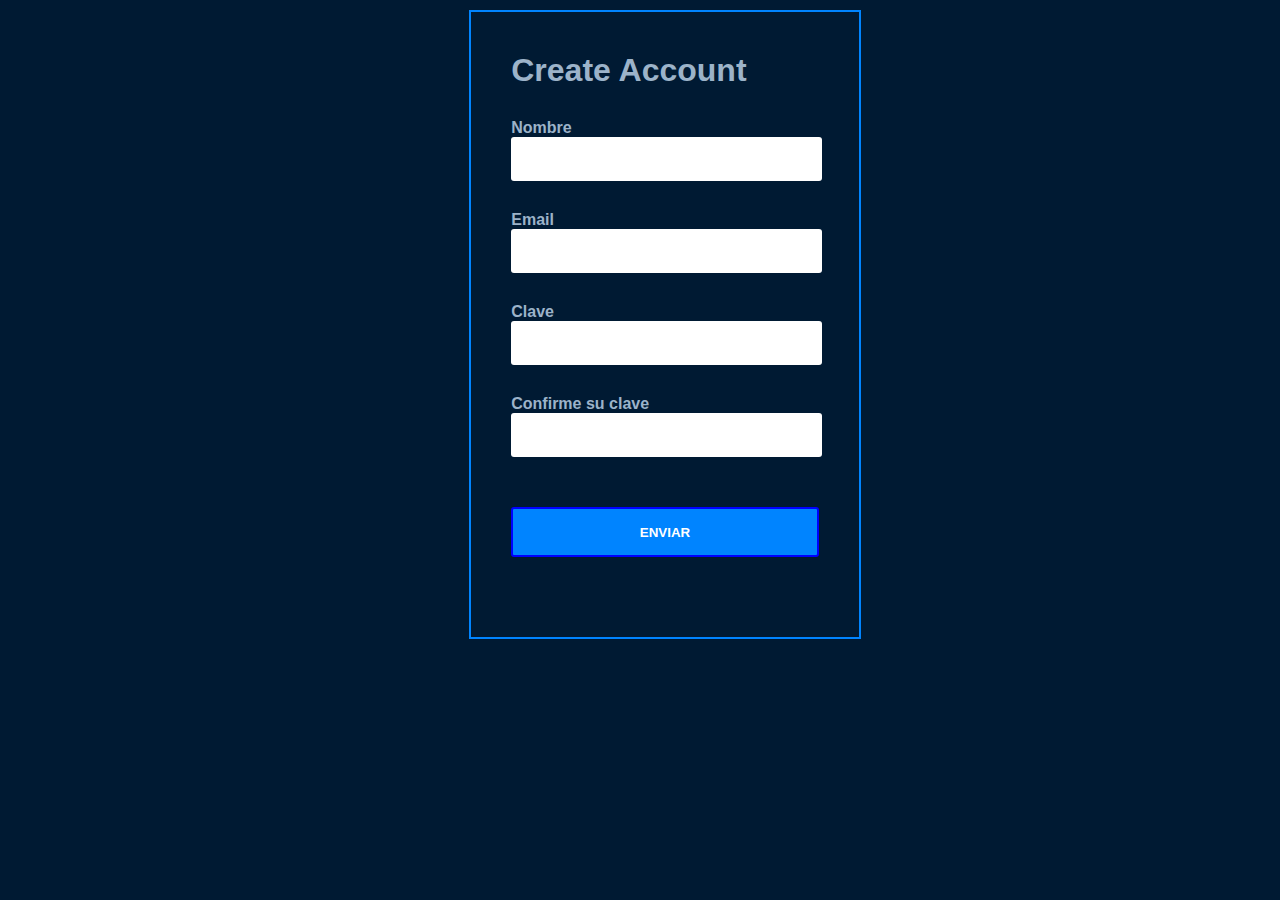
<file: index.html>
<!DOCTYPE html>
<html>
<head>
	<meta charset="utf-8">
	<meta name="viewport" content="width=device-width, initial-scale=1">
	<title>Laboratorio Módulo 2 Tamara García</title>
	<link rel="stylesheet" type="text/css" href="style.css">
	<script src="index.js"></script>
	
</head>

<body>
	<form action=" " class="formulario" id="iformulario" method="post">
		<h1> Create Account </h1>
<!-- Nombre -->
		    <label for="inom">Nombre</label> 
			    <div class="grupo" id="grupo_input_nom">
		            <input type="text" id="inom" name="fnom" required>
					<img src="images/error-icon.svg" id="error_nom" class="invisible" alt="">
					<img src="images/success-icon.svg" id="ok_nom" class="invisible" alt="">
		        </div>
				<article id="imensaje_nom"></article>

<!-- Email-->
		    <label for="iema">Email</label> 
			    <div class="grupo" id="grupo_input_ema">
		            <input type="email" id="iema" name="fema" required>
		            <img src="images/error-icon.svg" id="error_ema" class="invisible" alt="">
					<img src="images/success-icon.svg" id="ok_ema" class="invisible" alt="">
		        </div>
				<article id="imensaje_ema"></article>

<!-- Clave -->
			<label for="icla">Clave</label>
		        <div class="grupo" id="grupo_input_cla">
		            <input type="password" id="icla" name="fcla" maxlength="8" required >
                    <img src="images/error-icon.svg" id="error_cla" class="invisible" alt="">
					<img src="images/success-icon.svg" id="ok_cla" class="invisible" alt="">
		        </div>
				<article id="imensaje_cla"></article>

<!-- Confirmación de clave -->
			<label for="icon">Confirme su clave</label>
		        <div class="grupo" id="grupo_input_con">
		            <input type="password" id="icon" name="fcon" maxlength="8" required >
                    <img src="images/error-icon.svg" id="error_con" class="invisible" alt="">
					<img src="images/success-icon.svg" id="ok_con" class="invisible" alt="">
		        </div>
				<article id="imensaje_con"></article>
				

			<button type="submit" id="submit" onclick="return enviar();"> ENVIAR </button>

			<article class="env_correcto" id="imensaje_env"></article>
	</form>

	
    
</body>
</html>
</file>
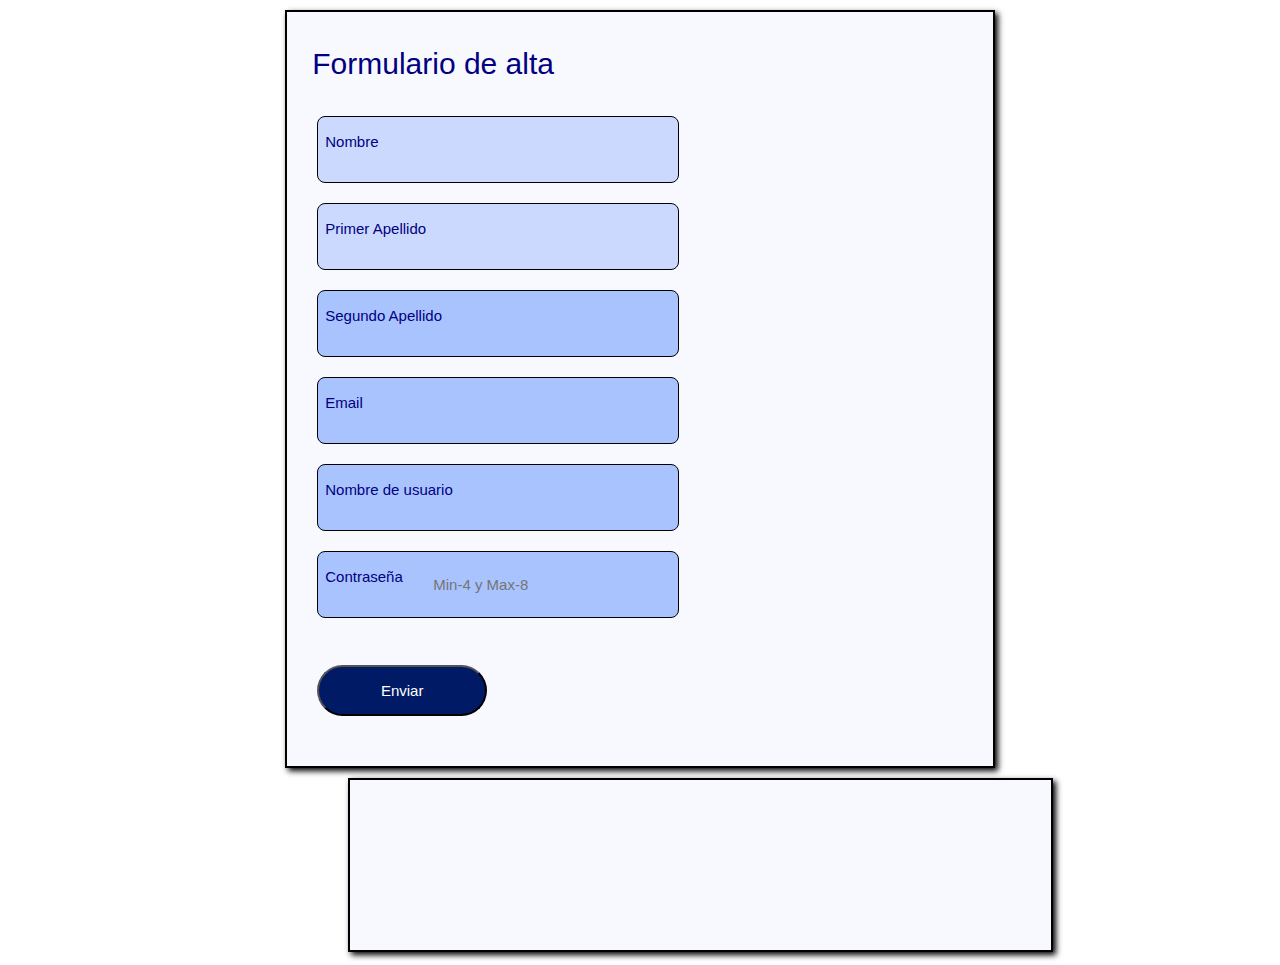
<file: Laboratorio_final_tamara_garcia/form_alta.html>
<!DOCTYPE html>
<html>
<head>
	<meta charset="utf-8">
	<meta name="viewport" content="width=device-width, initial-scale=1">
	<title>Laboratorio Final. Formulario de alta</title>
    <link rel="stylesheet" type="text/css" href="style_form_alta.css">
	<script src="form_alta.js"></script>
</head>
<body>
<form method="post" action="form_alta.php" target="query_php">
	<h1>Formulario de alta</h1>
	<div>
		<input class="azul1 corto" type="text" id="inom" name="fnom" placeholder=" ">
		<label for="inom">Nombre</label>
	</div>
	
	<div>
		<input class="azul1 corto" type="text" id="iprim_ape" name="fprim_ape" placeholder=" ">
		<label for="iprim_ape">Primer Apellido</label>
	</div>
	<br>
	<div>
		<input class="azul2 corto" type="text" id="iseg_ape" name="fseg_ape" placeholder=" ">
		<label for="iseg_ape">Segundo Apellido</label>
	</div>

	<div>
		<input class="azul2 corto" type="email" id="iema" name="fema" placeholder=" ">
		<label for="iema">Email</label>
	</div>
	<br>
	<div>
		<input class="azul2 corto" type="text" id="ilog" name="flog" placeholder=" ">
		<label for="ilog">Nombre de usuario</label>
	</div>

	<div>
		<input class="azul2 corto" type="password" id="ipas" name="fpas" minlength="4" maxlength="8" placeholder="                        Min-4 y Max-8 ">
		<label for="ipas">Contraseña</label>
	</div>
	<br><br>
	<div>
	    <input type="submit" id="ibtn_enviar" class="visible" value="Enviar" name="alta" onclick="enviar_formulario()">
		<a id="ibtn_consulta" class="invisible" name="btn_consulta" href="form_consulta.php" > Consulta</a>
    </div>
    <br>
	<article id="mensaje" class="invisible"></article>	
</form>
    <iframe name="query_php"></iframe>
</body>
</html>
</file>
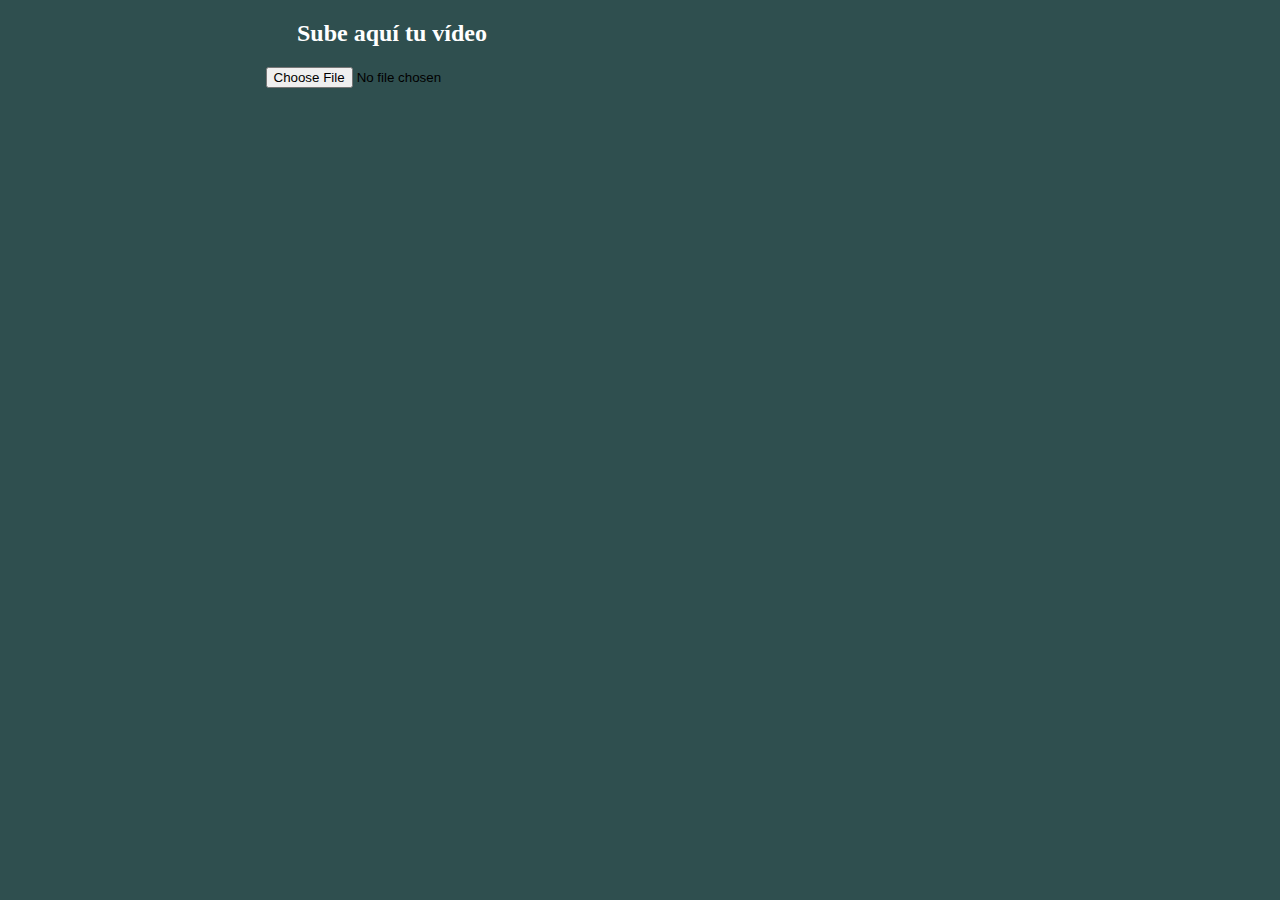
<file: practica_4_apis_de_html5/index_video.html>
<!DOCTYPE html>
  <head>
    <meta charset="UTF-8" />
    <meta name="viewport" content="width=device-width, initial-scale=1.0" />
    <title>Práctica API's de HTML5</title>
    <link rel="stylesheet" type="text/css" href="style_video.css">
    <script src="script_video.js"></script>
</head>

<body>
    <h2>Sube aquí tu vídeo</h2>
    <div id="input" class="inputFile">
    <input type="file" id="miarchivo" name="files[]" onchange="reproducirVideo(event)" /><br>
    </div>
    <div id="zonaVideo"></div>
    <div id="botonera" class="invisible">
        <button onclick="document.getElementById('miVideo').play();">Reproducir</button>
        <button onclick="document.getElementById('miVideo').pause();">Pausa</button>
        <button onclick="document.getElementById('miVideo').volume += 0.2;">Subir Volumen</button>
        <button onclick="document.getElementById('miVideo').volume -= 0.2;">Bajar Volumen</button>
    </div>
</body>

</html>
</file>
<file: style.css>
* { margin: 0;
    padding: 0; }

body { text-align:center;
       background-color:#001a33;
       padding-left: 50px;
}

form { width: 25%;
	   margin: 10px auto;
	   border: 2px solid #0084ff;
       padding: 40px;
       text-align: left;
}

h1 { font-family: Arial, sans-serif;
     color: #9cb3c9; 
     padding-bottom: 30px;
}

label { 
    margin-top: 10px;
    margin-bottom: 5px;
    font-weight: 700;
    font-family: Arial, Helvetica, sans-serif;
    color: #9cb3c9;
    cursor: pointer;
}

.grupo {
    position: relative;
} 

/* Clases para los div de class= grupo */
.correcto {
    color: rgb(75, 253, 75);
    border: 3px solid rgb(75, 253, 75);
    border-radius: 3px;
    
}
.incorrecto {
    color: red;
    border: 3px solid red;
    border-radius: 3px;
    
}

input {
    width: 95%;
    height: 40px;
    background-color: white;
    border: 2px solid transparent;
    border-radius: 3px;
    padding: 0 0 0 15px;
}

img {
    position: absolute;
    right: 5px;
    top: 10px;
    z-index: 100;
    font-size: 20px;
    font-weight: 700;
    
}

/* Clases para las imagenes */
.invisible {visibility: hidden;}
.visible {visibility: visible;}

article {
    height: 10px;
    font-family: Arial, Helvetica, sans-serif;
    color: red;
    font-weight: 500;
    margin-bottom: 20px;
}

.env_correcto {
    width: 100%;
    margin-top: 10px;
    text-align: center;
    font-family: Arial, Helvetica, sans-serif;
    color: rgb(75, 253, 75);
}

button {
    width: 100%;
    height: 50px;
    background-color: #0084ff;
    font-weight: 700;
    color: white;
    border: 2px solid blue;
    border-radius: 3px;
    padding: 10px 20px 10px 20px;
    margin-top: 20px;
    cursor: pointer;
}
</file>
<file: Laboratorio_final_tamara_garcia/style_form_alta.css>
* {
    margin: 0;
    padding: 0;
    font-family: "century gothic", sans-serif;			
}

body {
    font-size: 15px;
    color: navy;
}

form {
    width: 52%;
    margin: 10px auto;
    padding: 20px;
    background-color: ghostwhite;
    border: 2px solid black;
    box-shadow: 3px 3px 6px black;
}

h1 {
    font-weight: normal;
    margin: 15px 5px;
}

div {
    display: inline-block;
    vertical-align: top;
    margin: 20px 10px;
}

input[type="text"], [type="email"], [type="password"] {
    height: 35px;
    padding: 15px;
    font-size: 15px;
    display: block;
    border: 1px solid black;
    border-radius: 8px;
    outline: none;
}		

input:focus {
    background-color: white;
}

input+label {
    margin-left:8px;
    margin-top: -50px;
    height: 30px;
    display: block;
    transition: font-size 0.5s ease, margin-top 0.5s ease,
        height 0.5s ease;
}

input+label {
    margin-top: -50px;
}

input:not(:placeholder-shown)+label {
    font-size: 20px;
    height: 46px;
}

input:not(:placeholder-shown)+label {
    margin-top: -66px;
}
	
input:focus+label {
    font-size: 15px;
    height: 46px;
}	

input:focus+label {
    margin-top: -66px;
}
		
input[type="submit"], [type="reset"], button {
    background-color: #001a66;
    display: inline-block;
    margin: 10px auto;
    color:  white;
    width: 170px;
    padding: 15px;
    font-size: 1em;
    border-radius: 40px;
}

input[type="submit"]:hover, [type="reset"]:hover {
    background-color: #607ac6;
    color: black;			
}

a {
    text-decoration: none;
    background-color: #001a66;
    display: inline-block;
    margin: 10px auto;
    color:  white;
    width: 170px;
    padding: 15px;
    font-size: 1em;
    border-radius: 40px;
}

a:hover {
    text-decoration: none;
    background-color: #607ac6;
    color: black;
}

iframe { 
    font-size: 1em;
    font-weight: 600;
    width: 53.2%;
    margin: 0px 55px 10px 348px;
    padding: 10px;
    background-color: ghostwhite;
    border: 2px solid black;
    box-shadow: 3px 3px 6px black;
}

.invisible {visibility: hidden;}
.visible {visibility: visible;} 
.azul1{background-color: #ccd9ff;}
.azul2{background-color: #a9c3ff;}
.azul3{background-color: #6da9ff;}
.azul4{background-color: #3080ff;}
.corto{width: 330px;}
</file>
<file: practica_4_apis_de_html5/style_video.css>
body {
    width: 60%;
    text-align: center;
    background-color: darkslategray;

}

h2 {
    color: white;
    margin: 20px;
}

button {
    height: 40px;
    font-size: 20px;
    color:crimson;
}

.invisible {visibility: hidden;}
.visible {visibility: visible;}
</file>
